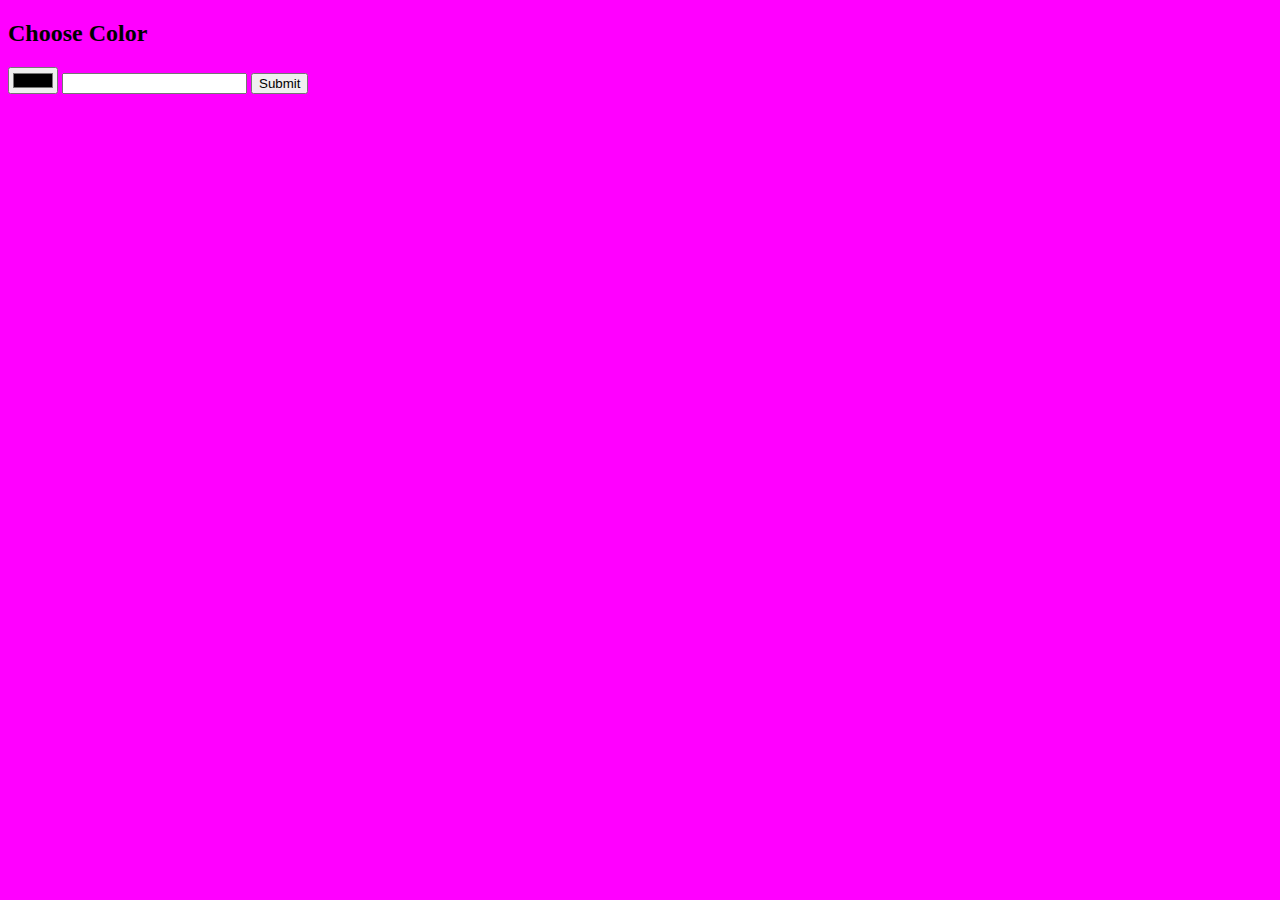
<file: templates/index.html>
<!DOCTYPE html>
<html lang="en">
<head>
    <meta charset="UTF-8">
    <meta http-equiv="X-UA-Compatible" content="IE=edge">
    <meta name="viewport" content="width=device-width, initial-scale=1.0">
    <title>Document</title>
</head>
<body >
    <h2>Choose Color</h2>
    <form action="" method="get">
        <input type="color" name="color">
        <input type="text" name="text_color">
        <button type="submit">Submit</button>
    </form>
<style>
    body{background-color:#ff00ff}
</style>
</body>
</html>
</file>
